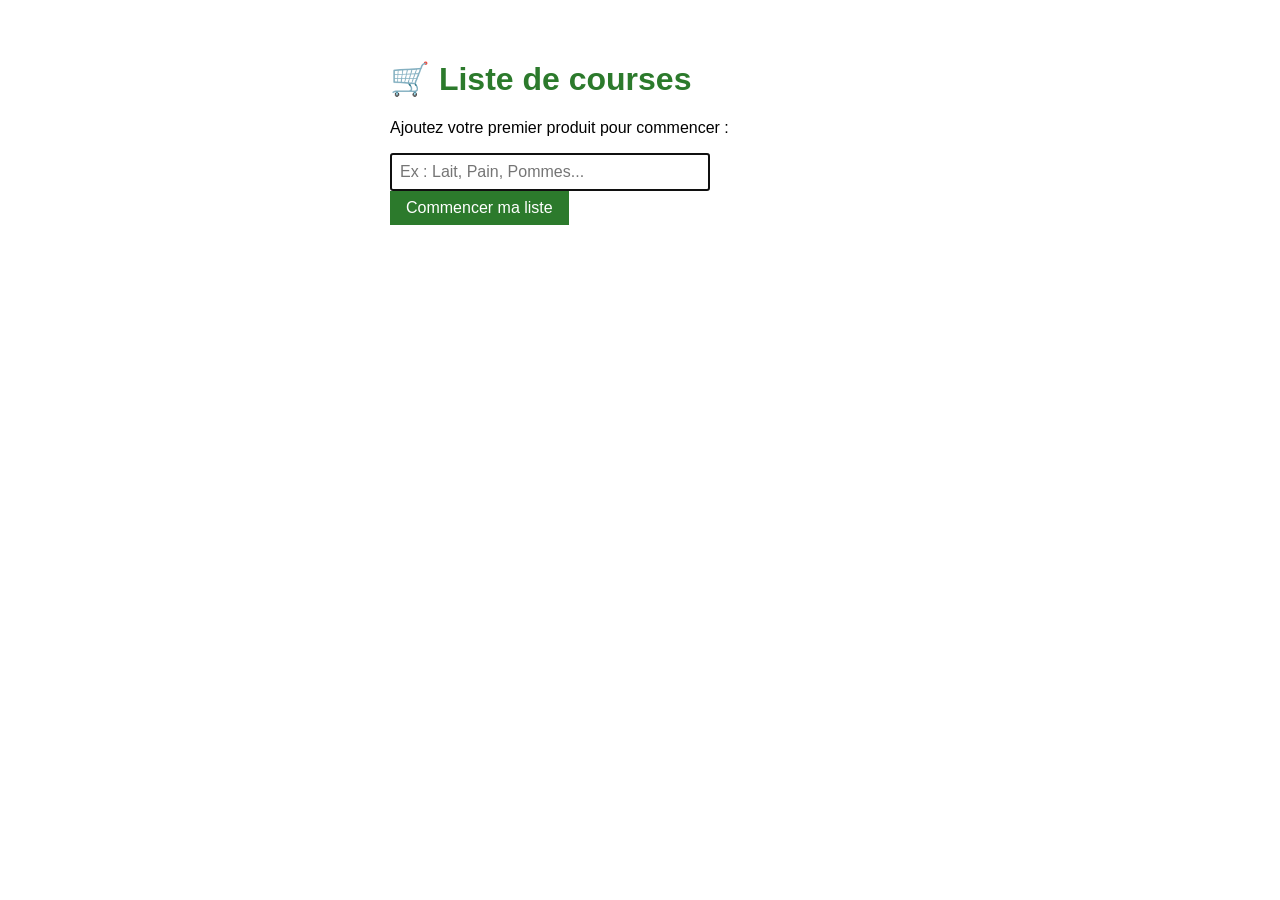
<file: Projet_2/WebContent/index.html>
<!DOCTYPE html>
<html lang="fr">
<head>
    <meta charset="UTF-8">
    <title>Liste de courses</title>
    <style>
        body { font-family: Arial, sans-serif; max-width: 500px; margin: 60px auto; }
        h1   { color: #2c7a2c; }
        input[type="text"] { padding: 8px; width: 300px; font-size: 16px; }
        button { padding: 8px 16px; font-size: 16px; background: #2c7a2c; color: white; border: none; cursor: pointer; }
        button:hover { background: #1e5c1e; }
    </style>
</head>
<body>
    <h1>🛒 Liste de courses</h1>
    <p>Ajoutez votre premier produit pour commencer :</p>
    <form method="post" action="ajouter">
        <input type="text" name="produit" placeholder="Ex : Lait, Pain, Pommes..." autofocus />
        <button type="submit">Commencer ma liste</button>
    </form>
</body>
</html>
</file>
